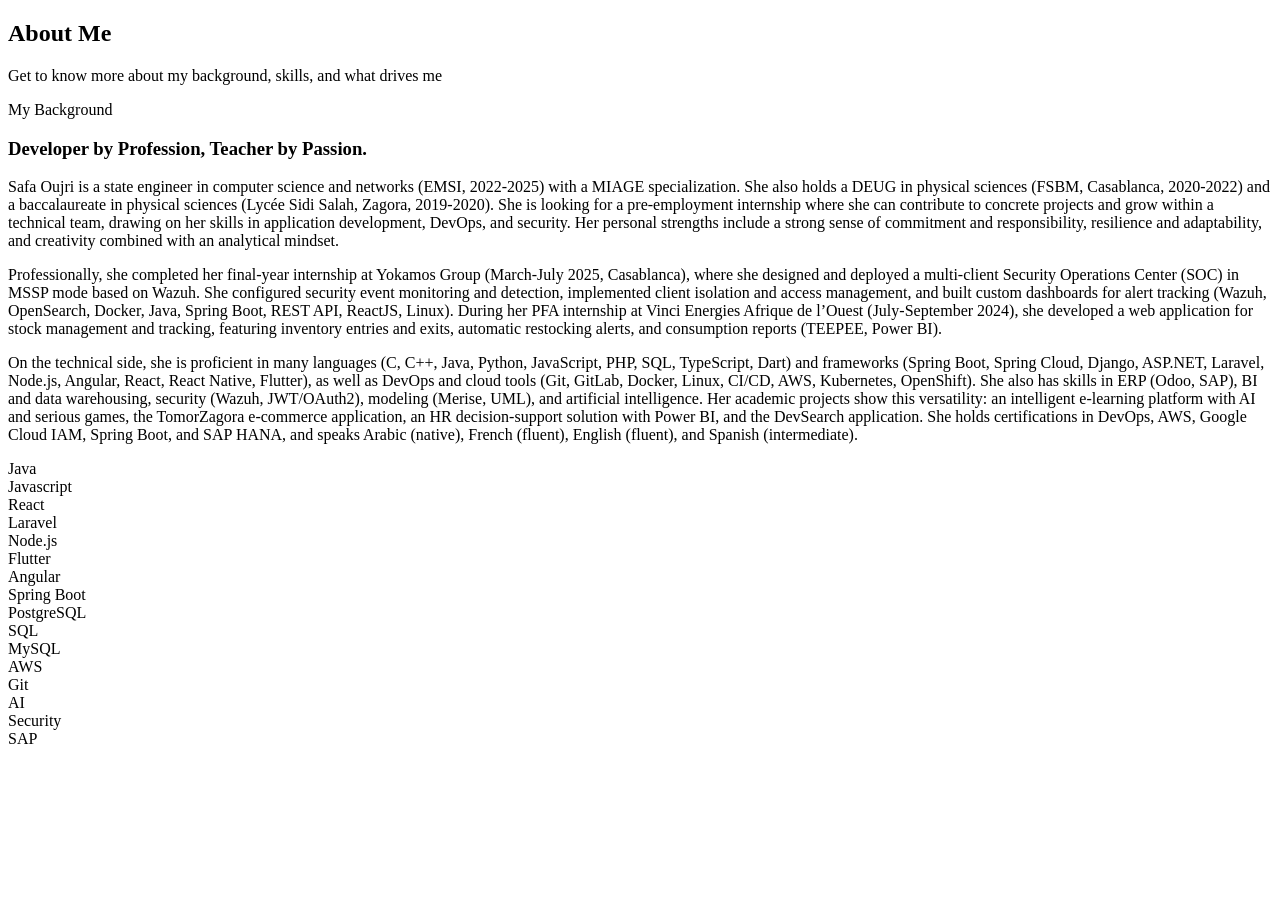
<file: portfolio/src/main/resources/templates/fragment/about.html>
<!DOCTYPE html>
<html lang="en" xmlns:th="http://www.thymeleaf.org">
    <th:block th:fragment="about-section">
        <section class="section about" id="about">
            <div class="container">
                <div class="section-title-container">
                    <h2 class="section-title">About Me</h2>
                    <p class="section-subtitle">
                        Get to know more about my background, skills, and what drives me
                    </p>
                </div>
                <div class="about-container">
                    <div class="about-content">
                        <div class="about-tagline">My Background</div>
                        <h3 class="about-heading">Developer by Profession, Teacher by Passion.</h3>
                        <p>Safa Oujri is a state engineer in computer science and networks (EMSI, 2022-2025) with a MIAGE specialization. She also holds a DEUG in physical sciences (FSBM, Casablanca, 2020-2022) and a baccalaureate in physical sciences (Lycée Sidi Salah, Zagora, 2019-2020). She is looking for a pre-employment internship where she can contribute to concrete projects and grow within a technical team, drawing on her skills in application development, DevOps, and security. Her personal strengths include a strong sense of commitment and responsibility, resilience and adaptability, and creativity combined with an analytical mindset.</p>
                        <p>Professionally, she completed her final-year internship at Yokamos Group (March-July 2025, Casablanca), where she designed and deployed a multi-client Security Operations Center (SOC) in MSSP mode based on Wazuh. She configured security event monitoring and detection, implemented client isolation and access management, and built custom dashboards for alert tracking (Wazuh, OpenSearch, Docker, Java, Spring Boot, REST API, ReactJS, Linux). During her PFA internship at Vinci Energies Afrique de l’Ouest (July-September 2024), she developed a web application for stock management and tracking, featuring inventory entries and exits, automatic restocking alerts, and consumption reports (TEEPEE, Power BI).</p>
                        <p>On the technical side, she is proficient in many languages (C, C++, Java, Python, JavaScript, PHP, SQL, TypeScript, Dart) and frameworks (Spring Boot, Spring Cloud, Django, ASP.NET, Laravel, Node.js, Angular, React, React Native, Flutter), as well as DevOps and cloud tools (Git, GitLab, Docker, Linux, CI/CD, AWS, Kubernetes, OpenShift). She also has skills in ERP (Odoo, SAP), BI and data warehousing, security (Wazuh, JWT/OAuth2), modeling (Merise, UML), and artificial intelligence. Her academic projects show this versatility: an intelligent e-learning platform with AI and serious games, the TomorZagora e-commerce application, an HR decision-support solution with Power BI, and the DevSearch application. She holds certifications in DevOps, AWS, Google Cloud IAM, Spring Boot, and SAP HANA, and speaks Arabic (native), French (fluent), English (fluent), and Spanish (intermediate).</p>
<!--                        Skills-->
                        <div class="skills-container">
                            <div class="skill-item">
                                <div class="skill-icon">
                                    <i class="fab fa-java"></i>
                                </div>
                                <div class="skill-name">Java</div>
                            </div>


                            <div class="skill-item">
                                <div class="skill-icon">
                                    <i class="fab fa-js"></i>
                                </div>
                                <div class="skill-name">Javascript</div>
                            </div>
                            <div class="skill-item">
                                <div class="skill-icon">
                                    <i class="fab fa-react"></i>
                                </div>
                                <div class="skill-name">React</div>
                            </div>
                            <div class="skill-item">
                                <div class="skill-icon"><i class="fab fa-laravel"></i></div>
                                <div class="skill-name">Laravel</div>
                            </div>
                            <div class="skill-item">
                                <div class="skill-icon"><i class="fab fa-node-js"></i></div>
                                <div class="skill-name">Node.js</div>
                            </div>
                            <div class="skill-item">
                                <div class="skill-icon"><i class="fas fa-mobile-screen-button"></i></div>
                                <div class="skill-name">Flutter</div>
                            </div>
                            <div class="skill-item">
                                <div class="skill-icon"><i class="fab fa-angular"></i></div>
                                <div class="skill-name">Angular</div>
                            </div>
                            <div class="skill-item">
                                <div class="skill-icon">
                                    <i class="fas fa-code"></i>
                                </div>
                                <div class="skill-name">Spring Boot</div>
                            </div>
                            <div class="skill-item">
                                <div class="skill-icon"><i class="fas fa-database"></i></div>
                                <div class="skill-name">PostgreSQL</div>
                            </div>
                            <div class="skill-item">
                                <div class="skill-icon">
                                    <i class="fas fa-database"></i>
                                </div>
                                <div class="skill-name">SQL</div>
                            </div>
                            <div class="skill-item">
                                <div class="skill-icon">
                                    <i class="fa-solid fa-server"></i>
                                </div>
                                <div class="skill-name">MySQL</div>
                            </div>
                            <div class="skill-item">
                                <div class="skill-icon">
                                    <i class="fa-solid fa-cloud"></i>
                                </div>
                                <div class="skill-name">AWS</div>
                            </div>
                            <div class="skill-item">
                                <div class="skill-icon">
                                    <i class="fa-solid fa-code-branch"></i>
                                </div>
                                <div class="skill-name">Git</div>
                            </div>






                            <div class="skill-item">
                                <div class="skill-icon"><i class="fas fa-brain"></i></div>
                                <div class="skill-name">AI</div>
                            </div>

                            <div class="skill-item">
                                <div class="skill-icon"><i class="fas fa-shield-halved"></i></div>
                                <div class="skill-name">Security</div>
                            </div>


                            <div class="skill-item">
                                <div class="skill-icon"><i class="fas fa-cubes"></i></div>
                                <div class="skill-name">SAP</div>
                            </div>


                        </div>
                    </div>

                </div>
            </div>

        </section>
    </th:block>

</html>
</file>
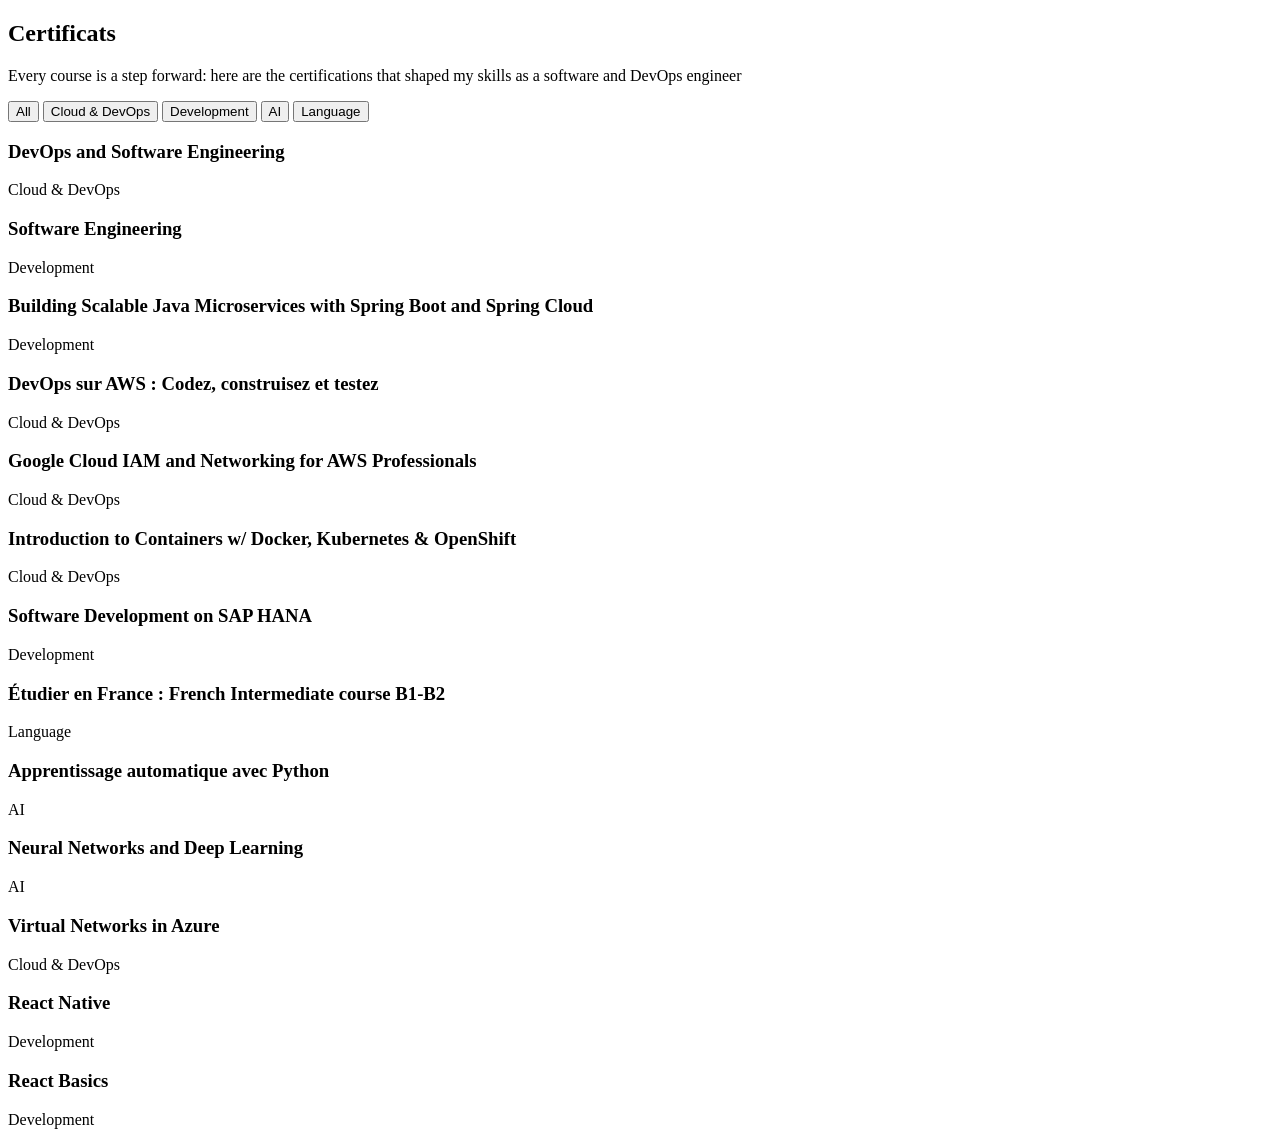
<file: portfolio/src/main/resources/templates/fragment/certification.html>
<!DOCTYPE html>
<html lang="en" xmlns:th="http://www.thymeleaf.org">
<body>
<th:block th:fragment="certification-section">
    <section class="section certification" id="certification">
        <div class="container">
            <div class="section-title-container">
                <h2 class="section-title">Certificats</h2>
                <p class="section-subtitle">
                    Every course is a step forward: here are the certifications that shaped my skills as a software and DevOps engineer
                </p>
            </div>

            <!-- Filtres -->
            <div class="certification-filters">
                <button class="filter-btn active" data-filter="all">All</button>
                <button class="filter-btn" data-filter="cloud">Cloud &amp; DevOps</button>
                <button class="filter-btn" data-filter="dev">Development</button>
                <button class="filter-btn" data-filter="ai">AI</button>
                <button class="filter-btn" data-filter="lang">Language</button>
            </div>

            <div class="certification-container">

                <div class="certification-card" data-category="cloud">
                    <div class="certification-icon"><i class="fas fa-infinity"></i></div>
                    <h3 class="certification-title">DevOps and Software Engineering</h3>
                    <span class="certification-tag">Cloud &amp; DevOps</span>
                </div>

                <div class="certification-card" data-category="dev">
                    <div class="certification-icon"><i class="fas fa-laptop-code"></i></div>
                    <h3 class="certification-title">Software Engineering</h3>
                    <span class="certification-tag">Development</span>
                </div>

                <div class="certification-card" data-category="dev">
                    <div class="certification-icon"><i class="fas fa-leaf"></i></div>
                    <h3 class="certification-title">Building Scalable Java Microservices with Spring Boot and Spring Cloud</h3>
                    <span class="certification-tag">Development</span>
                </div>

                <div class="certification-card" data-category="cloud">
                    <div class="certification-icon"><i class="fab fa-aws"></i></div>
                    <h3 class="certification-title">DevOps sur AWS : Codez, construisez et testez</h3>
                    <span class="certification-tag">Cloud &amp; DevOps</span>
                </div>

                <div class="certification-card" data-category="cloud">
                    <div class="certification-icon"><i class="fab fa-google"></i></div>
                    <h3 class="certification-title">Google Cloud IAM and Networking for AWS Professionals</h3>
                    <span class="certification-tag">Cloud &amp; DevOps</span>
                </div>

                <div class="certification-card" data-category="cloud">
                    <div class="certification-icon"><i class="fab fa-docker"></i></div>
                    <h3 class="certification-title">Introduction to Containers w/ Docker, Kubernetes &amp; OpenShift</h3>
                    <span class="certification-tag">Cloud &amp; DevOps</span>
                </div>

                <div class="certification-card" data-category="dev">
                    <div class="certification-icon"><i class="fas fa-database"></i></div>
                    <h3 class="certification-title">Software Development on SAP HANA</h3>
                    <span class="certification-tag">Development</span>
                </div>

                <div class="certification-card" data-category="lang">
                    <div class="certification-icon"><i class="fas fa-language"></i></div>
                    <h3 class="certification-title">Étudier en France : French Intermediate course B1-B2</h3>
                    <span class="certification-tag">Language</span>
                </div>

                <div class="certification-card" data-category="ai">
                    <div class="certification-icon"><i class="fab fa-python"></i></div>
                    <h3 class="certification-title">Apprentissage automatique avec Python</h3>
                    <span class="certification-tag">AI</span>
                </div>

                <div class="certification-card" data-category="ai">
                    <div class="certification-icon"><i class="fas fa-brain"></i></div>
                    <h3 class="certification-title">Neural Networks and Deep Learning</h3>
                    <span class="certification-tag">AI</span>
                </div>

                <div class="certification-card" data-category="cloud">
                    <div class="certification-icon"><i class="fas fa-network-wired"></i></div>
                    <h3 class="certification-title">Virtual Networks in Azure</h3>
                    <span class="certification-tag">Cloud &amp; DevOps</span>
                </div>

                <div class="certification-card" data-category="dev">
                    <div class="certification-icon"><i class="fas fa-mobile-screen-button"></i></div>
                    <h3 class="certification-title">React Native</h3>
                    <span class="certification-tag">Development</span>
                </div>

                <div class="certification-card" data-category="dev">
                    <div class="certification-icon"><i class="fab fa-react"></i></div>
                    <h3 class="certification-title">React Basics</h3>
                    <span class="certification-tag">Development</span>
                </div>

            </div>
        </div>
    </section>
</th:block>
</body>
</html>
</file>
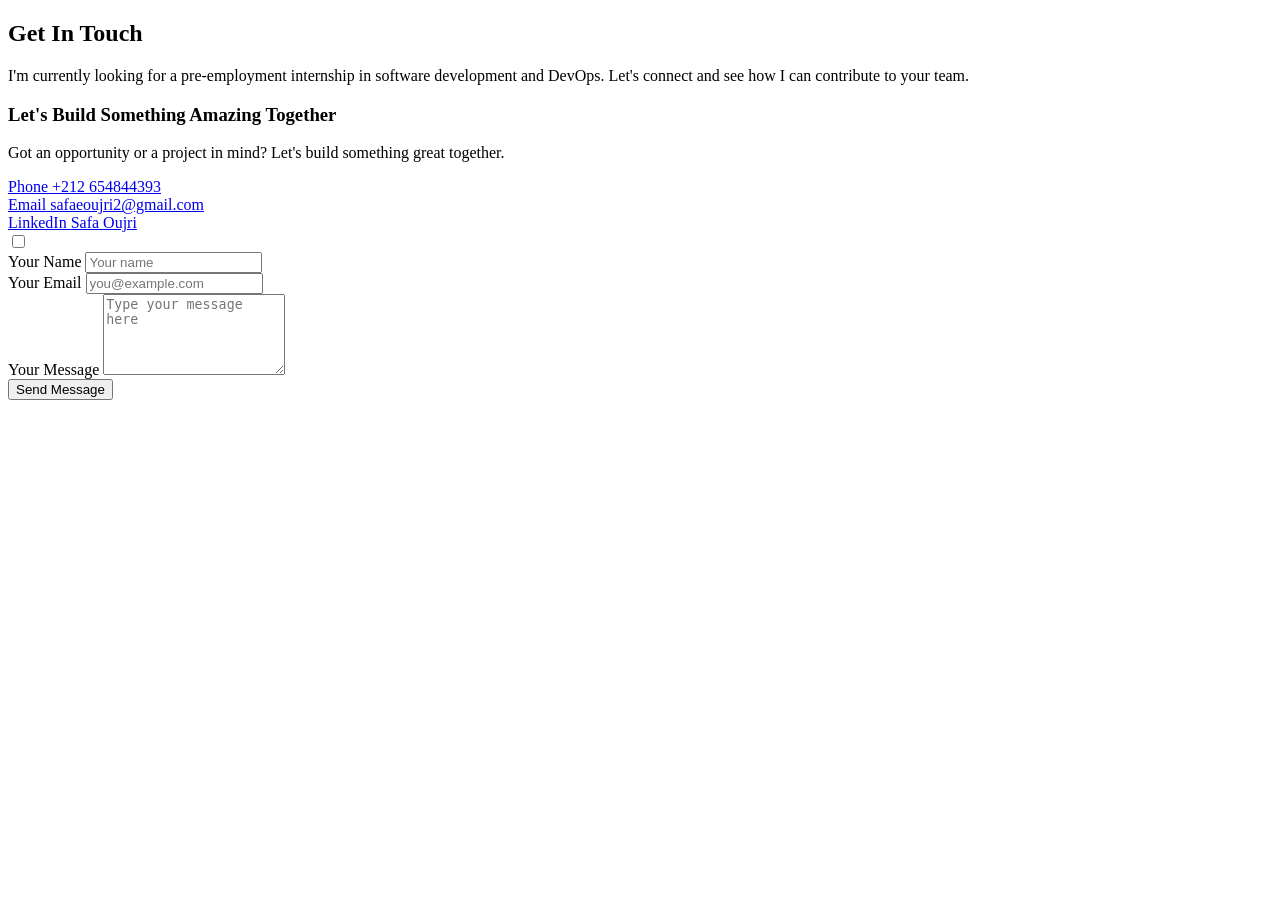
<file: portfolio/src/main/resources/templates/fragment/contact.html>
<!DOCTYPE html>
<html lang="en" xmlns:th="http://www.thymeleaf.org">
<body>
<th:block th:fragment="contact-section">
    <section class="section contact" id="contact">
        <div class="container">
            <div class="section-title-container">
                <h2 class="section-title">Get In Touch</h2>
                <p class="section-subtitle">
                    I'm currently looking for a pre-employment internship in software development and DevOps. Let's connect and see how I can contribute to your team.
                </p>
            </div>

            <div class="contact-container">
                <div class="contact-info">
                    <h3 class="contact-heading">Let's Build Something Amazing Together</h3>
                    <p class="contact-text">
                        Got an opportunity or a project in mind? Let's build something great together.
                    </p>
                </div>

                <div class="contact-links">
                    <a href="tel:+212654844393" class="contact-link">
                        <div class="contact-link-icon"><i class="fas fa-phone"></i></div>
                        <div class="contact-link-text">
                            <span class="contact-link-label">Phone</span>
                            <span class="contact-link-value">+212 654844393</span>
                        </div>
                    </a>
                    <a href="mailto:safaeoujri2@gmail.com" class="contact-link">
                        <div class="contact-link-icon"><i class="fas fa-envelope"></i></div>
                        <div class="contact-link-text">
                            <span class="contact-link-label">Email</span>
                            <span class="contact-link-value">safaeoujri2@gmail.com</span>
                        </div>
                    </a>
                    <a href="https://www.linkedin.com/in/safa-oujri-552ba4259" target="_blank"
                       rel="noopener noreferrer" class="contact-link">
                        <div class="contact-link-icon"><i class="fab fa-linkedin-in"></i></div>
                        <div class="contact-link-text">
                            <span class="contact-link-label">LinkedIn</span>
                            <span class="contact-link-value">Safa Oujri</span>
                        </div>
                    </a>
                </div>

                <div class="contact-form">
                    <form id="contactForm" action="https://api.web3forms.com/submit" method="post" novalidate>
                        <input type="hidden" name="access_key" value="a35c5f7d-0b56-49e5-ba99-eb91fac6b329">
                        <input type="hidden" name="subject" value="New message from my portfolio">
                        <input type="hidden" name="from_name" value="Portfolio">
                        <input type="checkbox" name="botcheck" class="hidden-field" tabindex="-1" autocomplete="off">

                        <div class="form-group">
                            <label for="name" class="form-label">Your Name</label>
                            <input type="text" class="form-control" name="name" id="name"
                                   placeholder="Your name" required>
                        </div>

                        <div class="form-group">
                            <label for="email" class="form-label">Your Email</label>
                            <input type="email" class="form-control" name="email" id="email"
                                   placeholder="you@example.com" required>
                        </div>

                        <div class="form-group">
                            <label for="message" class="form-label">Your Message</label>
                            <textarea class="form-control" name="message" id="message" rows="5"
                                      placeholder="Type your message here" required></textarea>
                        </div>

                        <button class="btn btn-primary" type="submit" id="submitBtn">
                            Send Message <i class="fas fa-paper-plane"></i>
                        </button>

                        <p class="form-status" id="formStatus" role="status" aria-live="polite"></p>
                    </form>
                </div>
            </div>
        </div>
    </section>
</th:block>
</body>
</html>
</file>
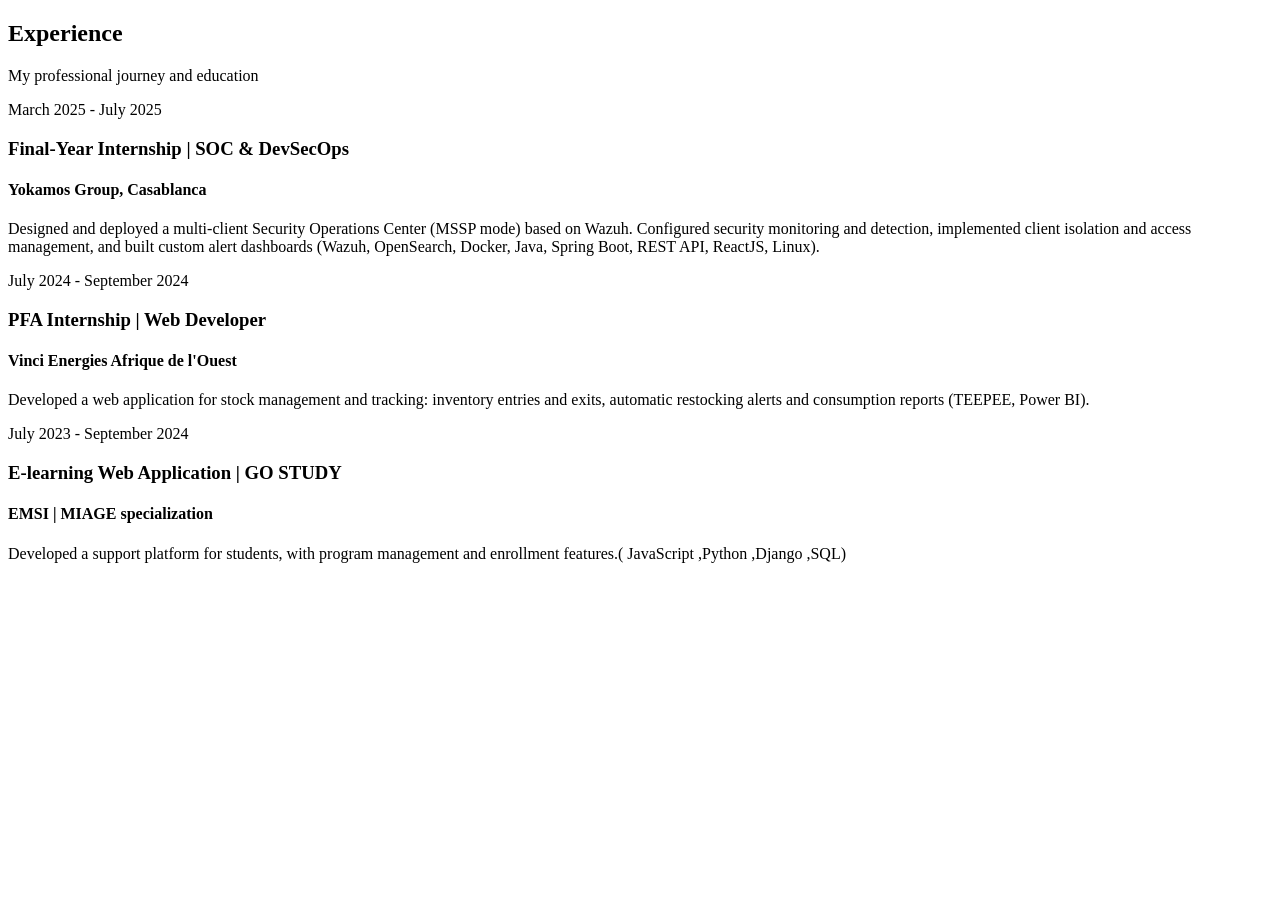
<file: portfolio/src/main/resources/templates/fragment/experience.html>
<!DOCTYPE html>
<html lang="en" xmlns:th="http://www.thymeleaf.org">
<body>
<th:block th:fragment="experience-section">
    <section class="section experience" id="experience">
        <div class="container">
            <div class="section-title-container">
                <h2 class="section-title">Experience</h2>
                <p class="section-subtitle">My professional journey and education</p>
            </div>

            <div class="timeline">

                <div class="timeline-item">
                    <div class="timeline-icon"><i class="fas fa-shield-halved"></i></div>
                    <div class="timeline-content">
                        <div class="timeline-date">March 2025 - July 2025</div>
                        <h3 class="timeline-title">Final-Year Internship | SOC &amp; DevSecOps</h3>
                        <h4 class="timeline-subtitle">Yokamos Group, Casablanca</h4>
                        <p class="timeline-description">
                            Designed and deployed a multi-client Security Operations Center (MSSP mode) based on Wazuh.
                            Configured security monitoring and detection, implemented client isolation and access
                            management, and built custom alert dashboards (Wazuh, OpenSearch, Docker, Java,
                            Spring Boot, REST API, ReactJS, Linux).
                        </p>
                    </div>
                </div>

                <div class="timeline-item">
                    <div class="timeline-icon"><i class="fas fa-code"></i></div>
                    <div class="timeline-content">
                        <div class="timeline-date">July 2024 - September 2024</div>
                        <h3 class="timeline-title">PFA Internship | Web Developer</h3>
                        <h4 class="timeline-subtitle">Vinci Energies Afrique de l'Ouest</h4>
                        <p class="timeline-description">
                            Developed a web application for stock management and tracking: inventory entries and exits,
                            automatic restocking alerts and consumption reports (TEEPEE, Power BI).
                        </p>
                    </div>
                </div>

                <div class="timeline-item">
                    <div class="timeline-icon"><i class="fas fa-graduation-cap"></i></div>
                    <div class="timeline-content">
                        <div class="timeline-date">July 2023 - September 2024</div>
                        <h3 class="timeline-title">E-learning Web Application | GO STUDY</h3>
                        <h4 class="timeline-subtitle">EMSI | MIAGE specialization</h4>
                        <p class="timeline-description">
                            Developed a support platform for students, with program management and enrollment features.(  JavaScript ,Python ,Django ,SQL)

                        </p>
                    </div>
                </div>



            </div>
        </div>
    </section>
</th:block>
</body>
</html>
</file>
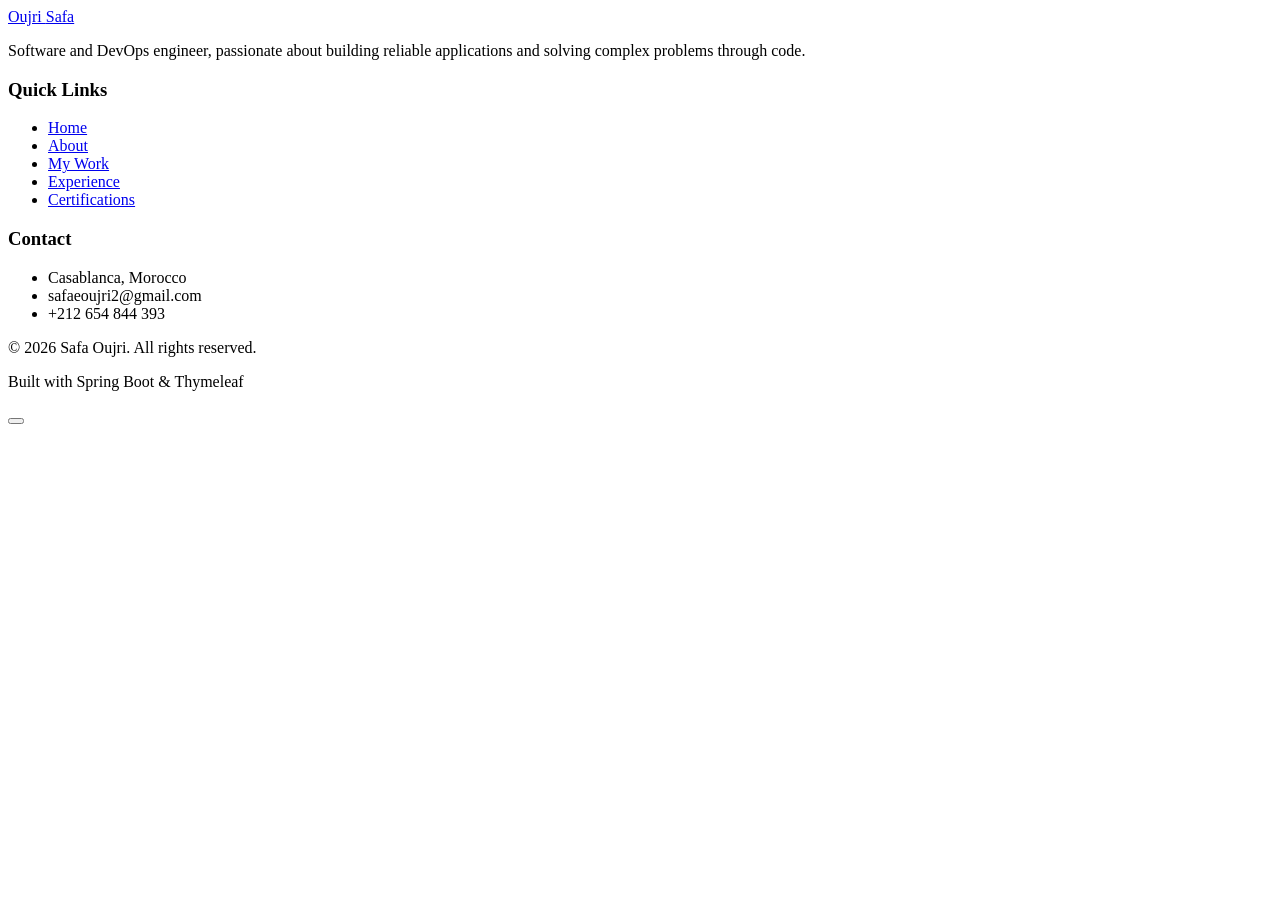
<file: portfolio/src/main/resources/templates/fragment/footer.html>
<!DOCTYPE html>
<html lang="en" xmlns:th="http://www.thymeleaf.org">
<body>
<th:block th:fragment="footer-section">
    <footer class="footer">
        <div class="container">
            <div class="footer-container">

                <div class="footer-brand">
                    <a href="#home" class="footer-logo">Oujri <span>Safa</span></a>
                    <p class="footer-text">
                        Software and DevOps engineer, passionate about building reliable applications and solving complex problems through code.
                    </p>
                    <div class="footer-social">
                        <a href="tel:+212654844393" class="footer-social-link" aria-label="Phone">
                            <i class="fas fa-phone"></i>
                        </a>
                        <a href="mailto:safaeoujri2@gmail.com" class="footer-social-link" aria-label="Email">
                            <i class="fas fa-envelope"></i>
                        </a>
                        <a href="https://www.linkedin.com/in/safa-oujri-552ba4259" class="footer-social-link"
                           target="_blank" rel="noopener noreferrer" aria-label="LinkedIn">
                            <i class="fab fa-linkedin-in"></i>
                        </a>
                        <a href="https://github.com/safaoujri" class="footer-social-link"
                           target="_blank" rel="noopener noreferrer" aria-label="GitHub">
                            <i class="fab fa-github"></i>
                        </a>
                    </div>
                </div>

                <div class="footer-column">
                    <h3 class="footer-heading">Quick Links</h3>
                    <ul class="footer-links">
                        <li><a href="#home"><i class="fas fa-chevron-right"></i> Home</a></li>
                        <li><a href="#about"><i class="fas fa-chevron-right"></i> About</a></li>
                        <li><a href="#projects"><i class="fas fa-chevron-right"></i> My Work</a></li>
                        <li><a href="#experience"><i class="fas fa-chevron-right"></i> Experience</a></li>
                        <li><a href="#certification"><i class="fas fa-chevron-right"></i> Certifications</a></li>
                    </ul>
                </div>

                <div class="footer-column">
                    <h3 class="footer-heading">Contact</h3>
                    <ul class="footer-contact">
                        <li><i class="fas fa-location-dot"></i> Casablanca, Morocco</li>
                        <li><i class="fas fa-envelope"></i> safaeoujri2@gmail.com</li>
                        <li><i class="fas fa-phone"></i> +212 654 844 393</li>
                    </ul>
                </div>
            </div>

            <div class="footer-bottom">
                <p>&copy; <span id="year">2026</span> Safa Oujri. All rights reserved.</p>
                <p>Built with Spring Boot &amp; Thymeleaf</p>
            </div>
        </div>

        <button class="back-to-top" id="backToTop" aria-label="Back to top">
            <i class="fas fa-arrow-up"></i>
        </button>
    </footer>
</th:block>
</body>
</html>
</file>
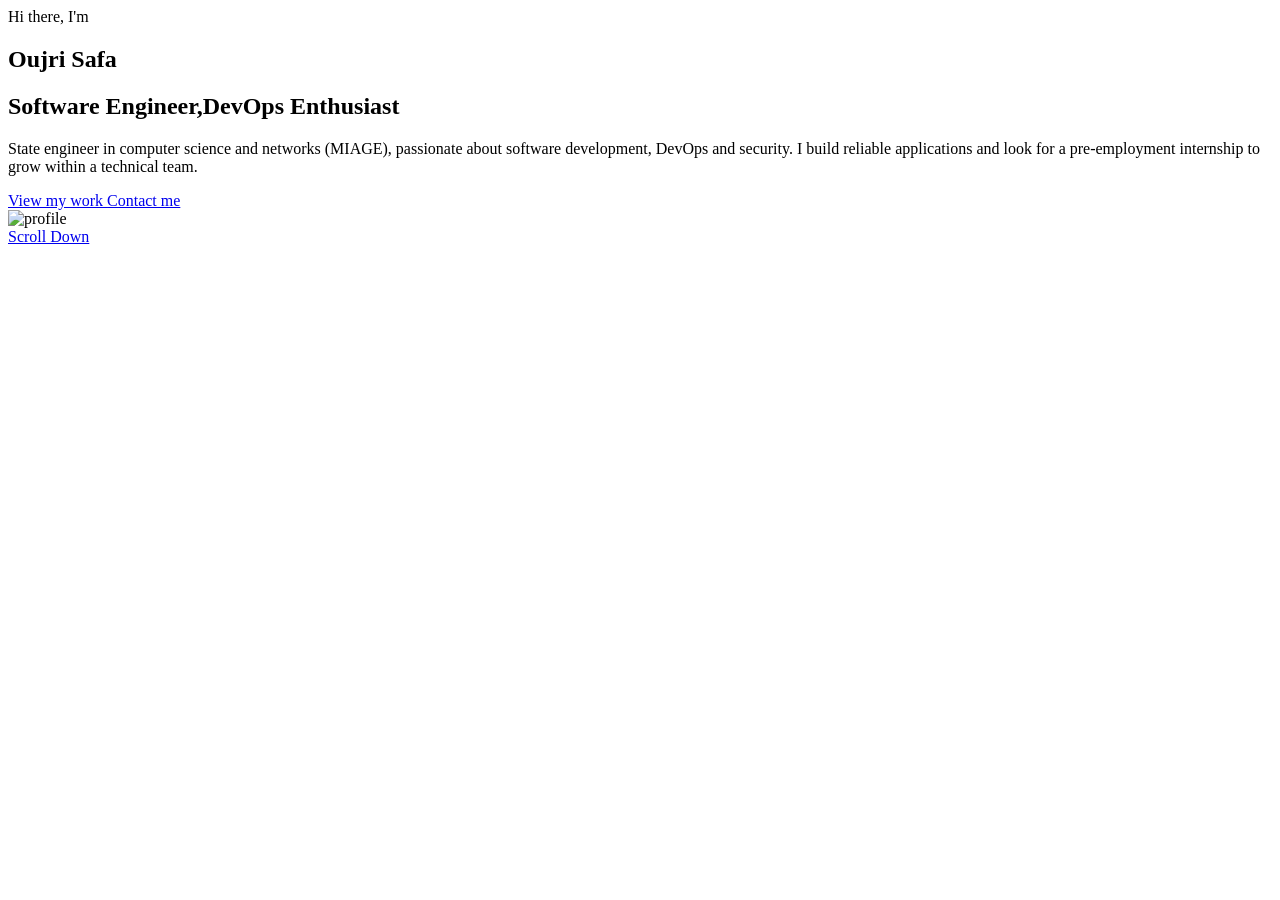
<file: portfolio/src/main/resources/templates/fragment/hero.html>
<!DOCTYPE html>
<html lang="en" xmlns:th="http://www.thymeleaf.org">
<body>
<th:block th:fragment="hero-section">
    <section class="hero" id="home">
        <div class="hero-background"></div>
        <div class="container hero-container">
            <div class="hero-content">
                <div class="hero-greeting">Hi there, I'm</div>
                <h1 class="hero-title">
                    <span class="gradient-text">Oujri Safa</span>
                </h1>
                <h2 class="hero-subtitle" >Software Engineer,DevOps Enthusiast </h2>
                <p class="hero-description">
                    State engineer in computer science and networks (MIAGE), passionate about software development, DevOps and security. I build reliable applications and look for a pre-employment internship to grow within a technical team.
                </p>
                <div class="hero-buttons">
                    <a href="#projects" class="btn btn-primary">View my work <i class="fas fa-arrow-right"></i></a>
                    <a href="#contact" class="btn btn-outline">Contact me </a>
                </div>

                <div class="social-links">

                    <a href="tel:+212654844393"
                       class="social-link"
                       aria-label="Téléphone">
                        <i class="fas fa-phone"></i>
                    </a>

                    <a href="mailto:safaeoujri2@gmail.com"
                       class="social-link"
                       aria-label="Email">
                        <i class="fas fa-envelope"></i>
                    </a>

                    <a href="https://www.linkedin.com/in/safa-oujri-552ba4259"
                       class="social-link"
                       target="_blank"
                       rel="noopener noreferrer"
                       aria-label="LinkedIn">
                        <i class="fab fa-linkedin-in"></i>
                    </a>

                    <a href="https://github.com/safaoujri"
                       class="social-link"
                       target="_blank"
                       rel="noopener noreferrer"
                       aria-label="GitHub">
                        <i class="fab fa-github"></i>
                    </a>

                </div>

            </div>
            <div class="hero-visual" >
                <div class="hero-visual-inner">
                    <div class="hero-visual-frame">
                        <img th:src="@{/Images/image-profile.JPG}"
                             alt="profile"
                             class="profile-image">
                    </div>


                </div>
                <div class="hero-stats stats-1">
                    <div class="hero-stats-icon">
                        <i class="fas fa-code"></i>
                    </div>


                </div>

            </div>
        </div>
        <a href="#about" class="scroll-indicator" aria-label="Défiler vers le bas">
            <span>Scroll Down</span>
            <div class="scroll-indicator-line">
                <div class="scroll-indicator-dot"></div>
            </div>
        </a>

    </section>

</th:block>
</body>
</html>
</file>
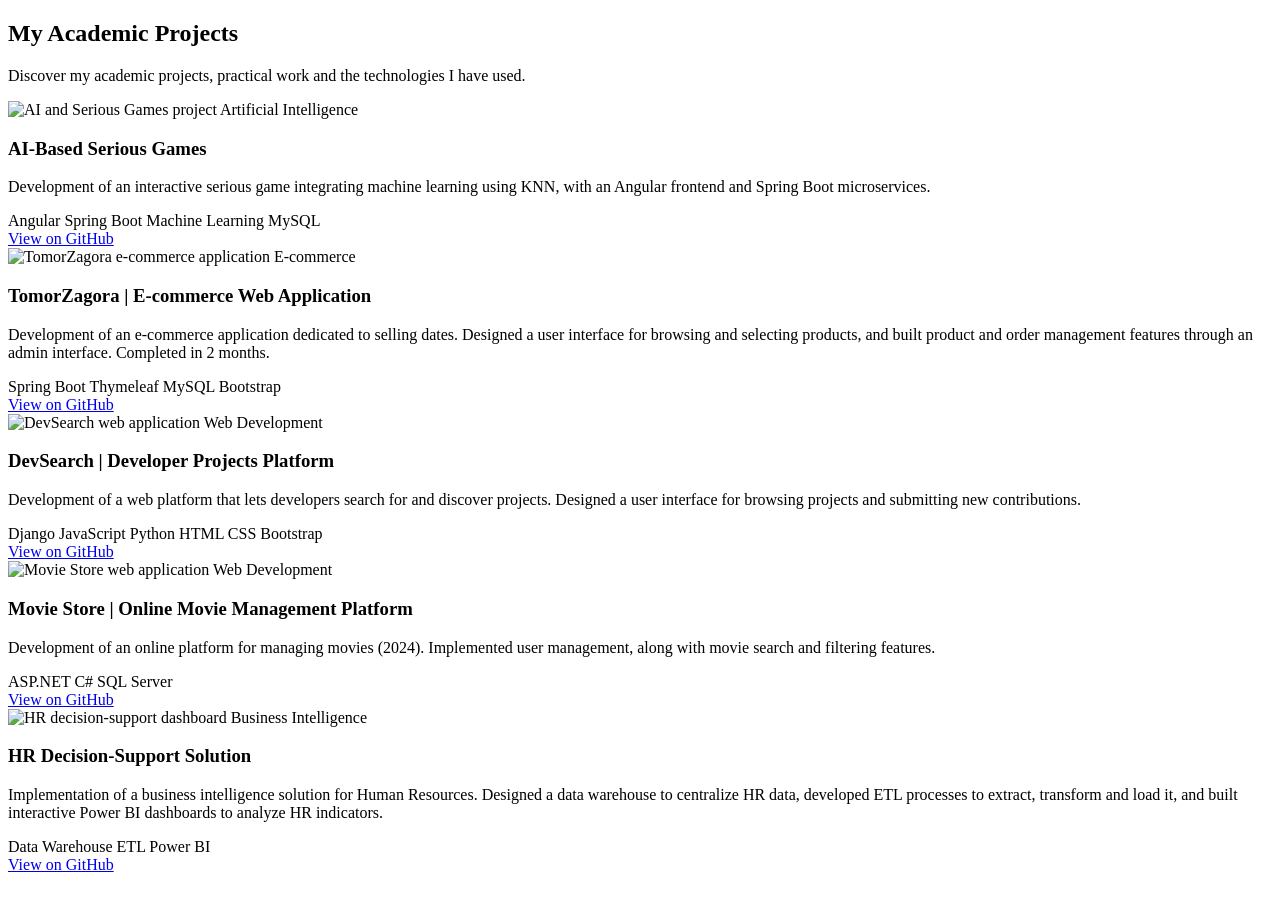
<file: portfolio/src/main/resources/templates/fragment/project.html>
<!DOCTYPE html>
<html lang="en" xmlns:th="http://www.thymeleaf.org">
<body>

<th:block th:fragment="project-section">

    <section class="project section" id="projects">

        <div class="container">

            <div class="section-title-container">
                <h2 class="section-title">My Academic Projects</h2>
                <p class="section-subtitle">
                    Discover my academic projects, practical work
                    and the technologies I have used.
                </p>
            </div>

            <div class="project-container">

                <!-- Project 1: AI and Serious Games -->
                <article class="project-card">

                    <div class="project-image">
                        <img th:src="@{/Images/proj1.png}"
                             alt="AI and Serious Games project"
                             loading="lazy">
                        <span class="project-category">Artificial Intelligence</span>
                    </div>

                    <div class="project-content">
                        <h3 class="project-title">
                            AI-Based Serious Games
                        </h3>

                        <p class="project-description">
                            Development of an interactive serious game
                            integrating machine learning using KNN,
                            with an Angular frontend and Spring Boot
                            microservices.
                        </p>

                        <div class="project-tags">
                            <span>Angular</span>
                            <span>Spring Boot</span>
                            <span>Machine Learning</span>
                            <span>MySQL</span>
                        </div>

                        <a href="https://github.com/safaoujri/Plateforme-Elearning"
                           class="project-link"
                           target="_blank"
                           rel="noopener noreferrer">
                            <i class="fab fa-github"></i>
                            View on GitHub
                            <i class="fas fa-arrow-up-right-from-square"></i>
                        </a>
                    </div>

                </article>



                <!-- Project: TomorZagora E-commerce -->
                <article class="project-card">

                    <div class="project-image">
                        <img th:src="@{/Images/projdatte.png}"
                             alt="TomorZagora e-commerce application"
                             loading="lazy">
                        <span class="project-category">E-commerce</span>
                    </div>

                    <div class="project-content">
                        <h3 class="project-title">
                            TomorZagora | E-commerce Web Application
                        </h3>

                        <p class="project-description">
                            Development of an e-commerce application dedicated to selling dates.
                            Designed a user interface for browsing and selecting products, and built
                            product and order management features through an admin interface.
                            Completed in 2 months.
                        </p>

                        <div class="project-tags">
                            <span>Spring Boot</span>
                            <span>Thymeleaf</span>
                            <span>MySQL</span>
                            <span>Bootstrap</span>
                        </div>

                        <a href="https://github.com/safaoujri/Projet_JEE_ecommerce_Dattes"
                           class="project-link"
                           target="_blank"
                           rel="noopener noreferrer">
                            <i class="fab fa-github"></i>
                            View on GitHub
                            <i class="fas fa-arrow-up-right-from-square"></i>
                        </a>
                    </div>

                </article>

                <!-- Project: DevSearch -->
                <article class="project-card">

                    <div class="project-image">
                        <img th:src="@{/Images/projdev.png}"
                             alt="DevSearch web application"
                             loading="lazy">
                        <span class="project-category">Web Development</span>
                    </div>

                    <div class="project-content">
                        <h3 class="project-title">
                            DevSearch | Developer Projects Platform
                        </h3>

                        <p class="project-description">
                            Development of a web platform that lets developers search for and
                            discover projects. Designed a user interface for browsing projects
                            and submitting new contributions.
                        </p>

                        <div class="project-tags">
                            <span>Django</span>
                            <span>JavaScript</span>
                            <span>Python</span>
                            <span>HTML</span>
                            <span>CSS</span>
                            <span>Bootstrap</span>
                        </div>

                        <a href="https://github.com/safaoujri/websearch"
                           class="project-link"
                           target="_blank"
                           rel="noopener noreferrer">
                            <i class="fab fa-github"></i>
                            View on GitHub
                            <i class="fas fa-arrow-up-right-from-square"></i>
                        </a>
                    </div>

                </article>

                <!-- Project: Movie Store -->
                <article class="project-card">

                    <div class="project-image">
                        <img th:src="@{/Images/projmovie.png}"
                             alt="Movie Store web application"
                             loading="lazy">
                        <span class="project-category">Web Development</span>
                    </div>

                    <div class="project-content">
                        <h3 class="project-title">
                            Movie Store | Online Movie Management Platform
                        </h3>

                        <p class="project-description">
                            Development of an online platform for managing movies (2024).
                            Implemented user management, along with movie search and
                            filtering features.
                        </p>

                        <div class="project-tags">
                            <span>ASP.NET</span>
                            <span>C#</span>
                            <span>SQL Server</span>
                        </div>

                        <a href="https://github.com/safaoujri/MovieStore"
                           class="project-link"
                           target="_blank"
                           rel="noopener noreferrer">
                            <i class="fab fa-github"></i>
                            View on GitHub
                            <i class="fas fa-arrow-up-right-from-square"></i>
                        </a>
                    </div>

                </article>

                <!-- Project: HR Decision-Support Solution -->
                <article class="project-card">

                    <div class="project-image">
                        <img th:src="@{/Images/HR.png}"
                             alt="HR decision-support dashboard"
                             loading="lazy">
                        <span class="project-category">Business Intelligence</span>
                    </div>

                    <div class="project-content">
                        <h3 class="project-title">
                            HR Decision-Support Solution
                        </h3>

                        <p class="project-description">
                            Implementation of a business intelligence solution for Human Resources.
                            Designed a data warehouse to centralize HR data, developed ETL processes
                            to extract, transform and load it, and built interactive Power BI
                            dashboards to analyze HR indicators.
                        </p>

                        <div class="project-tags">
                            <span>Data Warehouse</span>
                            <span>ETL</span>
                            <span>Power BI</span>
                        </div>

                        <a href="https://github.com/safaeoujri/REPLACE-WITH-REPOSITORY"
                           class="project-link"
                           target="_blank"
                           rel="noopener noreferrer">
                            <i class="fab fa-github"></i>
                            View on GitHub
                            <i class="fas fa-arrow-up-right-from-square"></i>
                        </a>
                    </div>

                </article>
            </div>
        </div>

    </section>

</th:block>

</body>
</html>
</file>
